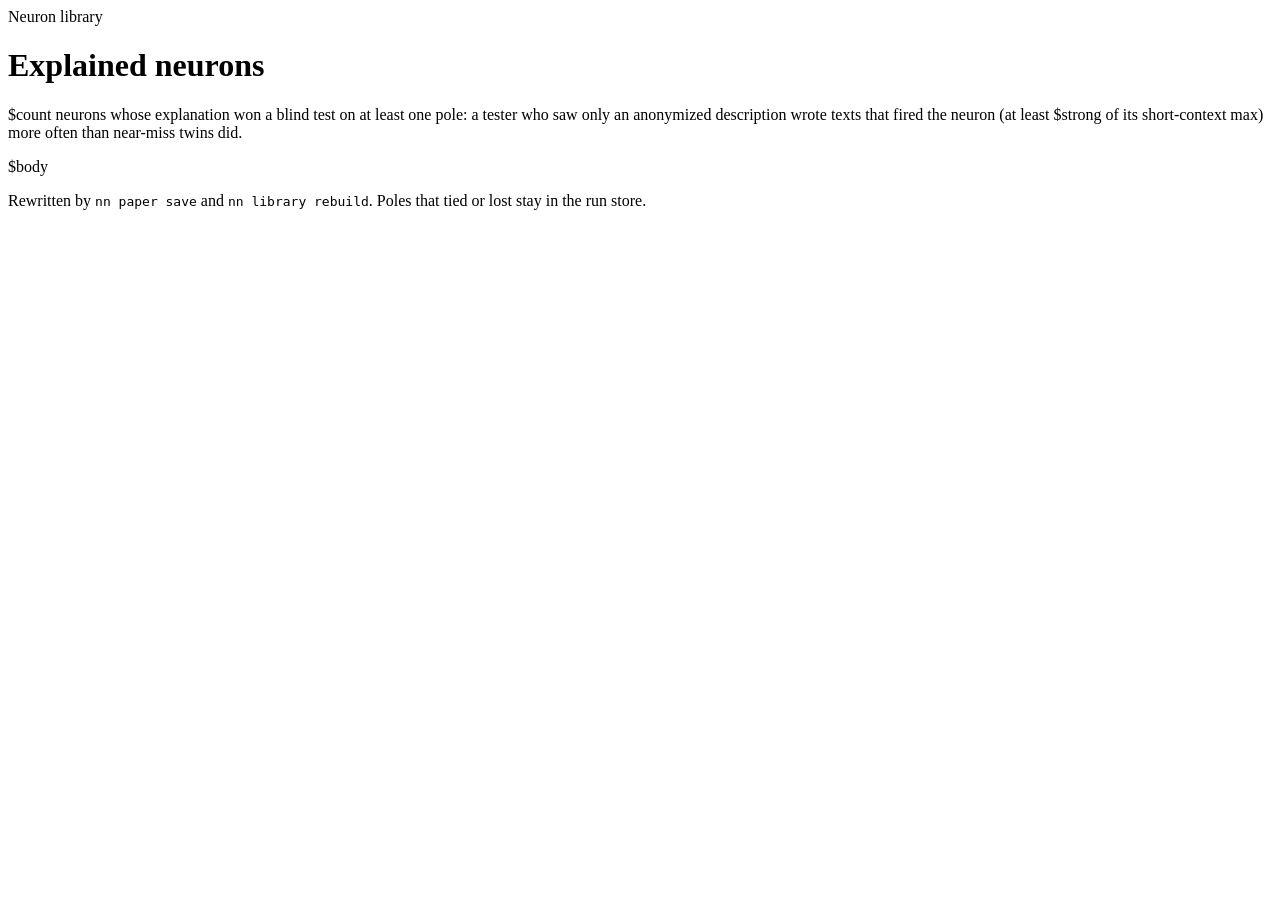
<file: nn/templates/index.html>
<!doctype html>
<html lang="en">
<head>
<meta charset="utf-8">
<meta name="viewport" content="width=device-width, initial-scale=1">
<title>Neuron library</title>
<style>
$style
</style>
</head>
<body>
<main class="wrap">
<header>
  <div class="eyebrow">Neuron library</div>
  <h1>Explained neurons</h1>
  <p class="lede">$count neurons whose explanation won a blind test on at least one pole: a tester who saw only an anonymized description wrote texts that fired the neuron (at least $strong of its short-context max) more often than near-miss twins did.</p>
</header>
$body
<footer>
  <p>Rewritten by <code>nn paper save</code> and <code>nn library rebuild</code>. Poles that tied or lost stay in the run store.</p>
</footer>
</main>
</body>
</html>
</file>
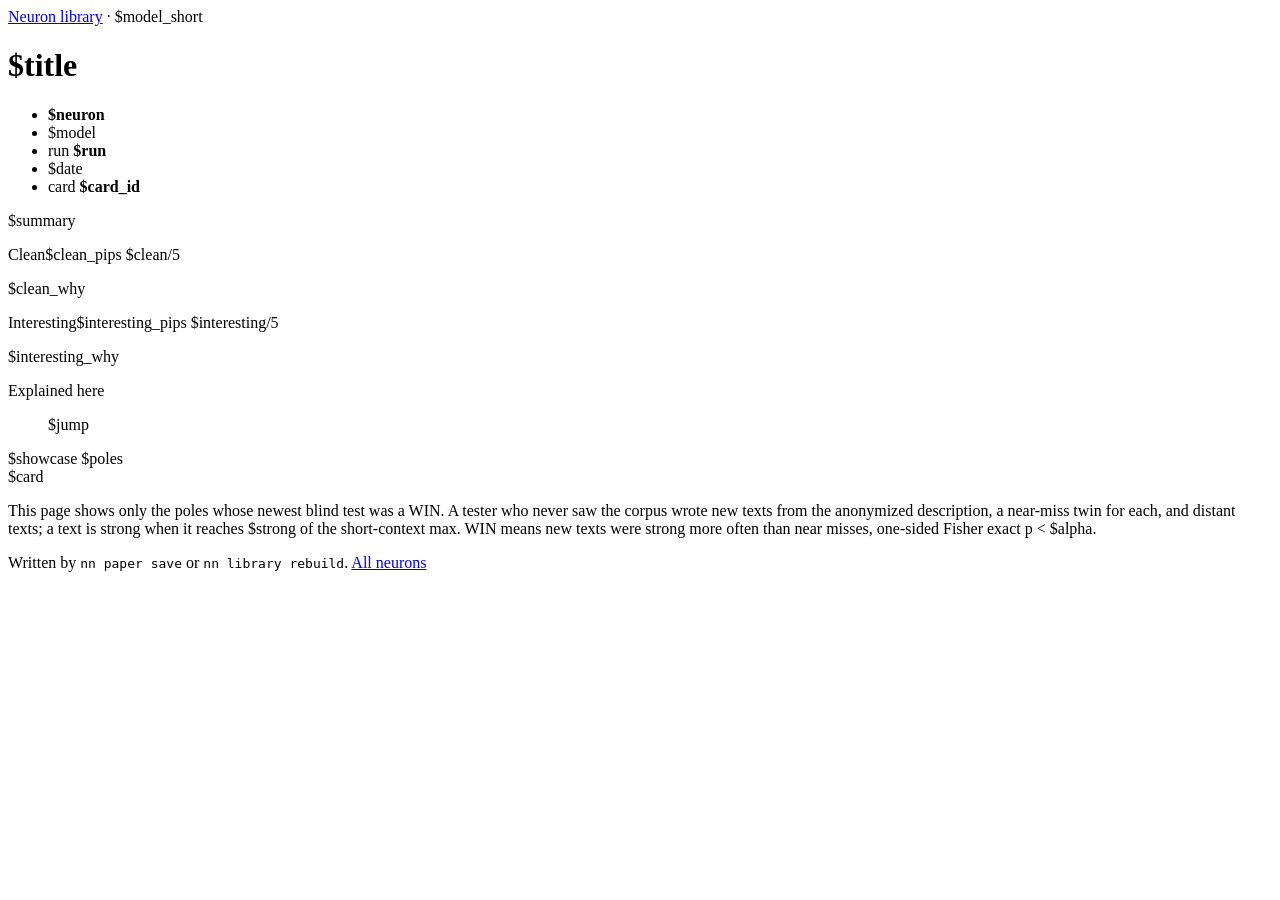
<file: nn/templates/neuron.html>
<!doctype html>
<html lang="en">
<head>
<meta charset="utf-8">
<meta name="viewport" content="width=device-width, initial-scale=1">
<title>$neuron · $title</title>
<style>
$style
</style>
<script type="application/json" id="nn-page">$meta</script>
</head>
<body>
<main class="wrap">
<header>
  <div class="eyebrow"><a href="../index.html">Neuron library</a> · $model_short</div>
  <h1>$title</h1>
  <ul class="meta">
    <li><b>$neuron</b></li>
    <li>$model</li>
    <li>run <b>$run</b></li>
    <li>$date</li>
    <li>card <b>$card_id</b></li>
  </ul>
  <p class="lede">$summary</p>
  <div class="grades">
    <div class="grade">
      <div class="head"><span class="name">Clean</span><span class="score">$clean_pips $clean/5</span></div>
      <p>$clean_why</p>
    </div>
    <div class="grade">
      <div class="head"><span class="name">Interesting</span><span class="score">$interesting_pips $interesting/5</span></div>
      <p>$interesting_why</p>
    </div>
  </div>
  <nav class="jump" aria-label="Poles on this page"><span>Explained here</span><ul>$jump</ul></nav>
</header>
$showcase
$poles
<section class="card-box">
$card
</section>
<footer>
  <p>This page shows only the poles whose newest blind test was a WIN. A tester who never saw the corpus wrote new texts from the anonymized description, a near-miss twin for each, and distant texts; a text is strong when it reaches $strong of the short-context max. WIN means new texts were strong more often than near misses, one-sided Fisher exact p &lt; $alpha.</p>
  <p>Written by <code>nn paper save</code> or <code>nn library rebuild</code>. <a href="../index.html">All neurons</a></p>
</footer>
</main>
</body>
</html>
</file>
